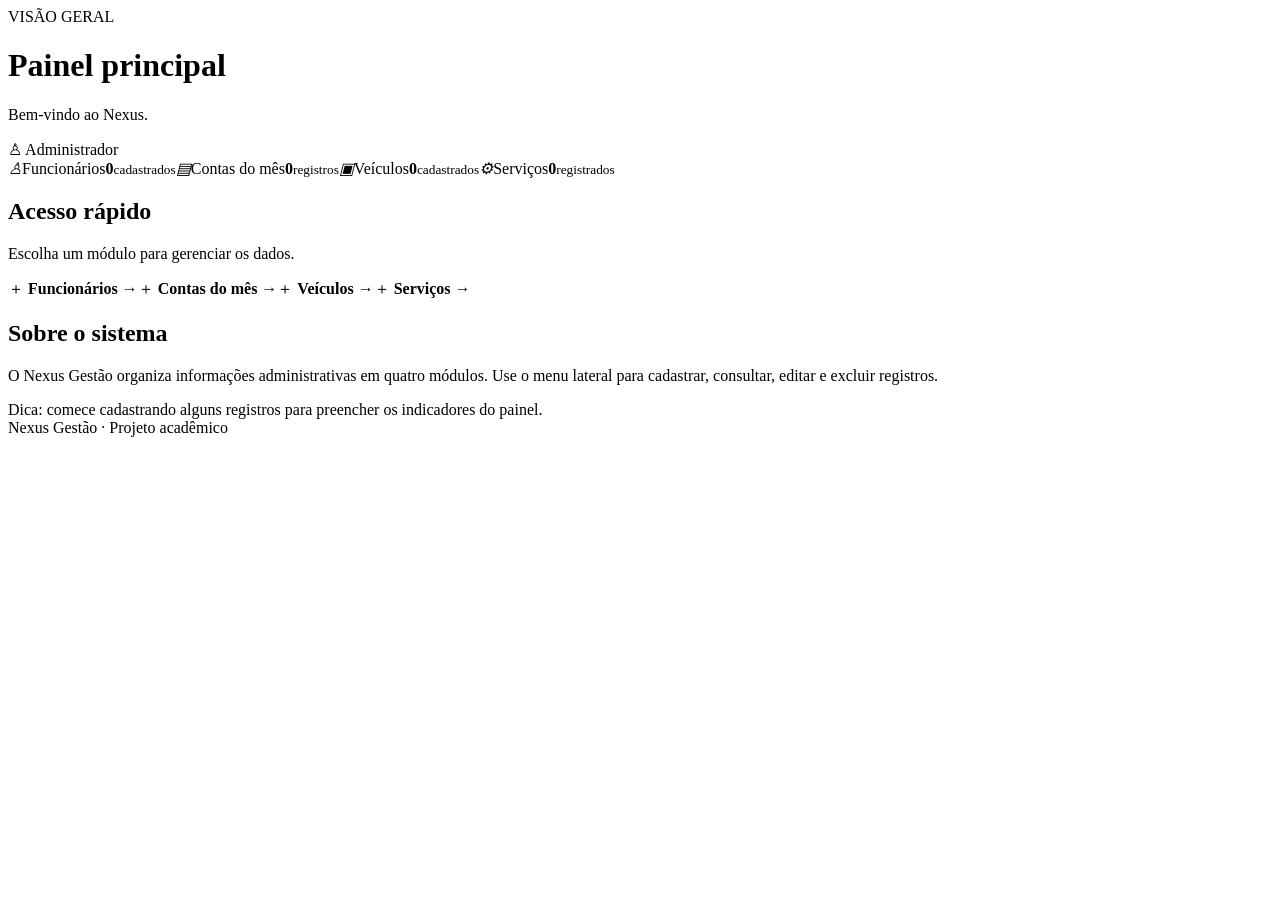
<file: web/target/classes/templates/index.html>
<!DOCTYPE html>
<html lang="pt-BR" xmlns:th="http://www.thymeleaf.org">

<head>
    <meta charset="UTF-8">
    <meta name="viewport" content="width=device-width,initial-scale=1">
    <title>Painel | Nexus</title>
    <link rel="stylesheet" th:href="@{/css/style.css}">
</head>

<body>
    <div th:replace="~{fragments :: sidebar('inicio')}"></div>
    <main class="main">
        <header class="top">
            <div><span class="eyebrow">VISÃO GERAL</span>
                <h1>Painel principal</h1>
                <p>Bem-vindo ao Nexus.</p>
            </div><span class="admin">♙ Administrador</span>
        </header>
        <section class="stats"><a class="stat" th:href="@{/funcionarios}"><i>♙</i><span>Funcionários</span><strong
                    th:text="${funcionarios}">0</strong><small>cadastrados</small></a><a class="stat"
                th:href="@{/contas-do-mes}"><i class="green">▤</i><span>Contas do mês</span><strong
                    th:text="${contas}">0</strong><small>registros</small></a><a class="stat" th:href="@{/veiculos}"><i
                    class="orange">▣</i><span>Veículos</span><strong
                    th:text="${veiculos}">0</strong><small>cadastrados</small></a><a class="stat"
                th:href="@{/servicos}"><i class="purple">⚙</i><span>Serviços</span><strong
                    th:text="${servicos}">0</strong><small>registrados</small></a></section>
        <section class="grid">
            <article class="panel">
                <h2>Acesso rápido</h2>
                <p>Escolha um módulo para gerenciar os dados.</p><a class="quick" th:href="@{/funcionarios}">＋
                    <b>Funcionários</b> <span>→</span></a><a class="quick" th:href="@{/contas-do-mes}">＋ <b>Contas do
                        mês</b> <span>→</span></a><a class="quick" th:href="@{/veiculos}">＋ <b>Veículos</b>
                    <span>→</span></a><a class="quick" th:href="@{/servicos}">＋ <b>Serviços</b> <span>→</span></a>
            </article>
            <article class="panel">
                <h2>Sobre o sistema</h2>
                <p>O Nexus Gestão organiza informações administrativas em quatro módulos. Use o menu lateral para
                    cadastrar, consultar, editar e excluir registros.</p>
                <div class="tip">Dica: comece cadastrando alguns registros para preencher os indicadores do painel.
                </div>
            </article>
        </section>
        <footer>Nexus Gestão · Projeto acadêmico</footer>
    </main>
</body>

</html>
</file>
